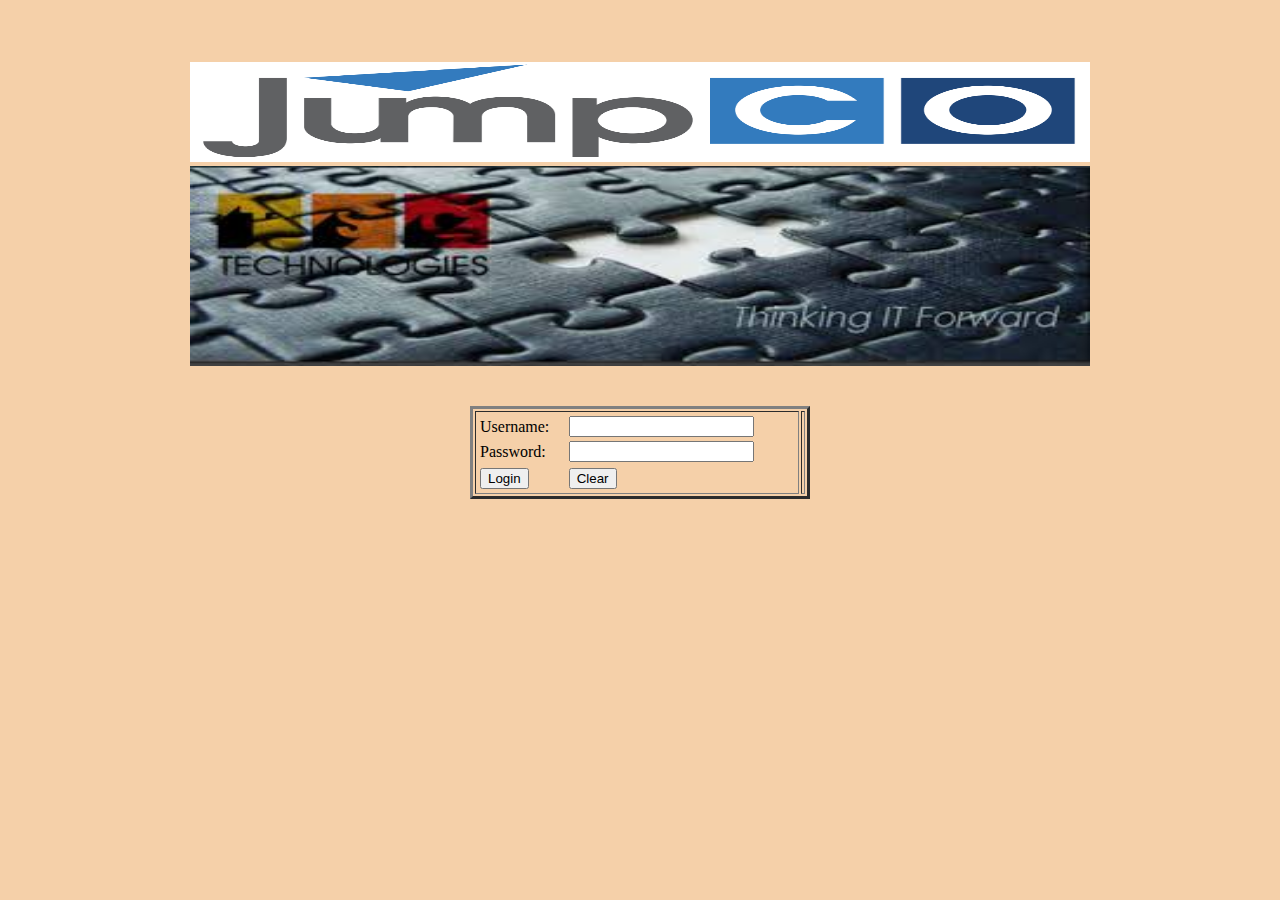
<file: web/index.html>
<!DOCTYPE html>
<!--
To change this license header, choose License Headers in Project Properties.
To change this template file, choose Tools | Templates
and open the template in the editor.
-->
<html>
    <head>
        <title>TODO supply a title</title>
        <meta charset="UTF-8">
        <meta name="viewport" content="width=device-width">

    </head>
    <body bgcolor="#F5D0A9">

 <div align="center">
     <br>
      <br>
      <br>
    <td>
       
        <img  src="logo.png" title="TSC Asset Decision Support"   width="900" height="100"/>   
       <div><img  src="tsc.jpg" title="TSC Asset Decision Support"   width="900" height="200"/></div>  
        </td>
</div>
<br>
      <br>
    <table align="center" border="3">
        <tr>
            <td>
                <div >

                    <form method="get" action="index.jsp">
                        
                        <table width="320" >
                           <tr>
                                <td><label>Username:</label></td>
                                <td><input type="text" name="username"/></td>
                            </tr>
                            <tr>
                                <td><label>Password:</label></td><td><input type="password" name="pass"/></td>
                            </tr>
                            <tr>
                              </tr>  
                              <tr><td><input type="submit" name="login" value="Login"/> </td><td><input type="reset" name="clear" value="Clear"></td></tr>
                        </table>
                    </form>

                </div>
            </td>


            <td>
                <div>

                </div>

            </td>

        </tr>

    </table>
</body>
</html>
</file>
